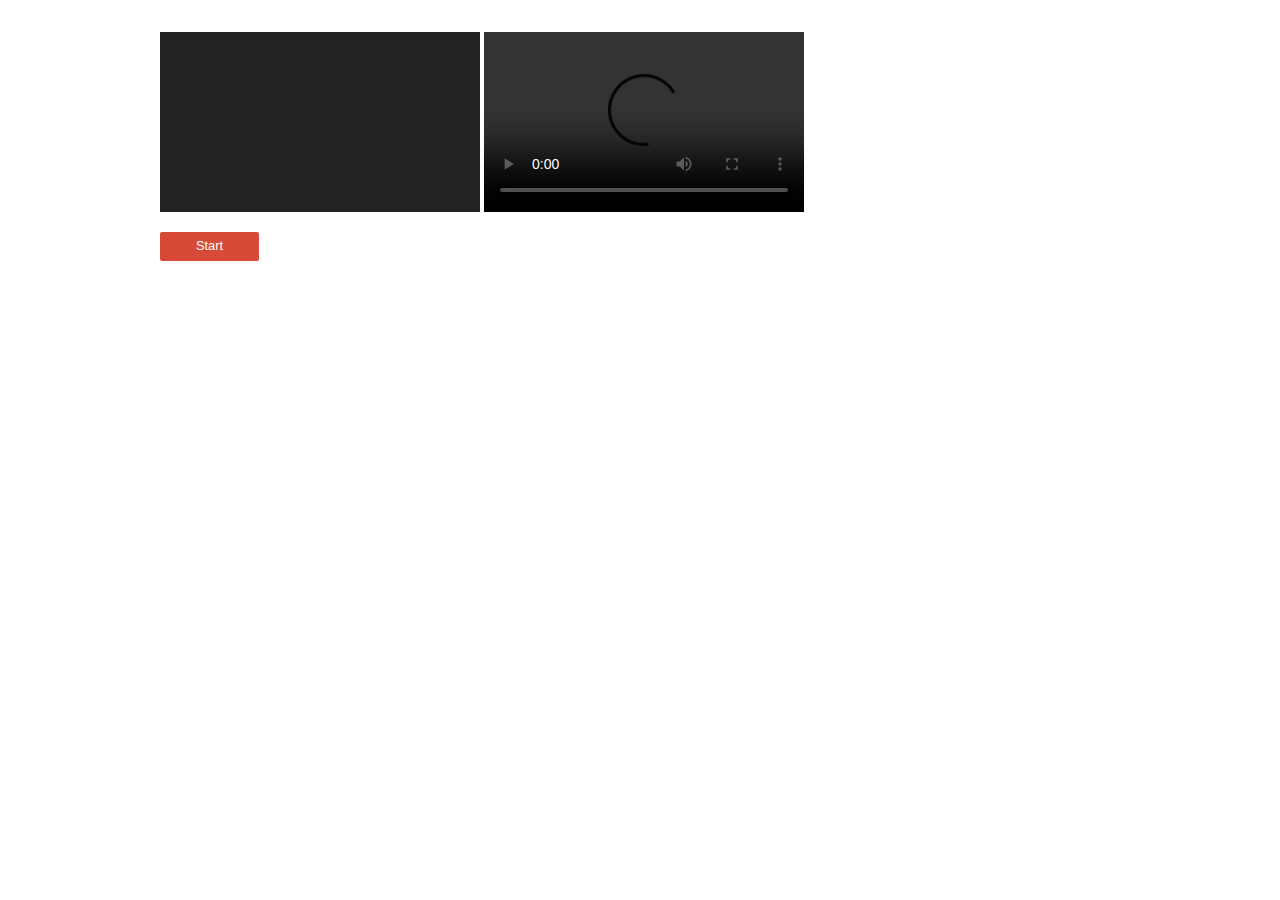
<file: public/jsfiddle/index.html>
<!DOCTYPE html>
<html>
  <head>
    <meta http-equiv="Content-Type" content="text/html; charset=UTF-8" />
    <meta
      name="viewport"
      content="width=device-width, user-scalable=yes, initial-scale=1, maximum-scale=1"
    />
    <title>MediaStream Recording -> MediaSource</title>
    <link rel="stylesheet" href="main.css" />
  </head>

  <body>
    <div id="container">
      <video id="gum" playsinline="" autoplay="" muted=""></video>
      <video id="recorded" playsinline="" src="" controls=""></video>

      <div>
        <button id="record">Start</button>
      </div>
    </div>
    <script src="main.js" async=""></script>
  </body>
</html>
</file>
<file: public/jsfiddle/main.css>
/*
 *  Copyright (c) 2015 The WebRTC project authors. All Rights Reserved.
 *
 *  Use of this source code is governed by a BSD-style license
 *  that can be found in the LICENSE file in the root of the source
 *  tree.
 */
.hidden {
  display: none;
}

.highlight {
  background-color: #eee;
  font-size: 1.2em;
  margin: 0 0 30px 0;
  padding: 0.2em 1.5em;
}

.warning {
  color: red;
  font-weight: 400;
}

@media screen and (min-width: 1000px) {
  /* hack! to detect non-touch devices */
  div#links a {
    line-height: 0.8em;
  }
}

audio {
  max-width: 100%;
}

body {
  font-family: "Roboto", sans-serif;
  font-weight: 300;
  margin: 0;
  padding: 1em;
  word-break: break-word;
}

button {
  background-color: #d84a38;
  border: none;
  border-radius: 2px;
  color: white;
  font-family: "Roboto", sans-serif;
  font-size: 0.8em;
  margin: 0 0 1em 0;
  padding: 0.5em 0.7em 0.6em 0.7em;
}

button:active {
  background-color: #cf402f;
}

button:hover {
  background-color: #cf402f;
}

button[disabled] {
  color: #ccc;
}

button[disabled]:hover {
  background-color: #d84a38;
}

canvas {
  background-color: #ccc;
  max-width: 100%;
  width: 100%;
}

code {
  font-family: "Roboto", sans-serif;
  font-weight: 400;
}

div#container {
  margin: 0 auto 0 auto;
  max-width: 60em;
  padding: 1em 1.5em 1.3em 1.5em;
}

div#links {
  padding: 0.5em 0 0 0;
}

h1 {
  border-bottom: 1px solid #ccc;
  font-family: "Roboto", sans-serif;
  font-weight: 500;
  margin: 0 0 0.8em 0;
  padding: 0 0 0.2em 0;
}

h2 {
  color: #444;
  font-weight: 500;
}

h3 {
  border-top: 1px solid #eee;
  color: #666;
  font-weight: 500;
  margin: 10px 0 10px 0;
  white-space: nowrap;
}

li {
  margin: 0 0 0.4em 0;
}

html {
  /* avoid annoying page width change
  when moving from the home page */
  overflow-y: scroll;
}

img {
  border: none;
  max-width: 100%;
}

input[type="radio"] {
  position: relative;
  top: -1px;
}

p {
  color: #444;
  font-weight: 300;
}

p#data {
  border-top: 1px dotted #666;
  font-family: Courier New, monospace;
  line-height: 1.3em;
  max-height: 1000px;
  overflow-y: auto;
  padding: 1em 0 0 0;
}

p.borderBelow {
  border-bottom: 1px solid #aaa;
  padding: 0 0 20px 0;
}

section p:last-of-type {
  margin: 0;
}

section {
  border-bottom: 1px solid #eee;
  margin: 0 0 30px 0;
  padding: 0 0 20px 0;
}

section:last-of-type {
  border-bottom: none;
  padding: 0 0 1em 0;
}

select {
  margin: 0 1em 1em 0;
  position: relative;
  top: -1px;
}

h1 span {
  white-space: nowrap;
}

a {
  color: #6fa8dc;
  font-weight: 300;
  text-decoration: none;
}

h1 a {
  font-weight: 300;
  margin: 0 10px 0 0;
  white-space: nowrap;
}

a:hover {
  color: #3d85c6;
  text-decoration: underline;
}

a#viewSource {
  display: block;
  margin: 1.3em 0 0 0;
  border-top: 1px solid #999;
  padding: 1em 0 0 0;
}

div#errorMsg p {
  color: #f00;
}

div#links a {
  display: block;
  line-height: 1.3em;
  margin: 0 0 1.5em 0;
}

div.outputSelector {
  margin: -1.3em 0 2em 0;
}

p.description {
  margin: 0 0 0.5em 0;
}

strong {
  font-weight: 500;
}

textarea {
  resize: none;
  font-family: "Roboto", sans-serif;
}

video {
  background: #222;
  margin: 0 0 20px 0;
  --width: 100%;
  width: var(--width);
  height: calc(var(--width) * 0.75);
}

ul {
  margin: 0 0 0.5em 0;
}

@media screen and (max-width: 650px) {
  .highlight {
    font-size: 1em;
    margin: 0 0 20px 0;
    padding: 0.2em 1em;
  }

  h1 {
    font-size: 24px;
  }
}

@media screen and (max-width: 550px) {
  button:active {
    background-color: darkRed;
  }

  h1 {
    font-size: 22px;
  }
}

@media screen and (max-width: 450px) {
  h1 {
    font-size: 20px;
  }
}

button {
  margin: 0 3px 10px 0;
  padding-left: 2px;
  padding-right: 2px;
  width: 99px;
}

button:last-of-type {
  margin: 0;
}

p.borderBelow {
  margin: 0 0 20px 0;
  padding: 0 0 20px 0;
}

video {
  vertical-align: top;
  --width: 25vw;
  width: var(--width);
  height: calc(var(--width) * 0.5625);
}

video:last-of-type {
  margin: 0 0 20px 0;
}

video#gumVideo {
  margin: 0 20px 20px 0;
}
</file>
